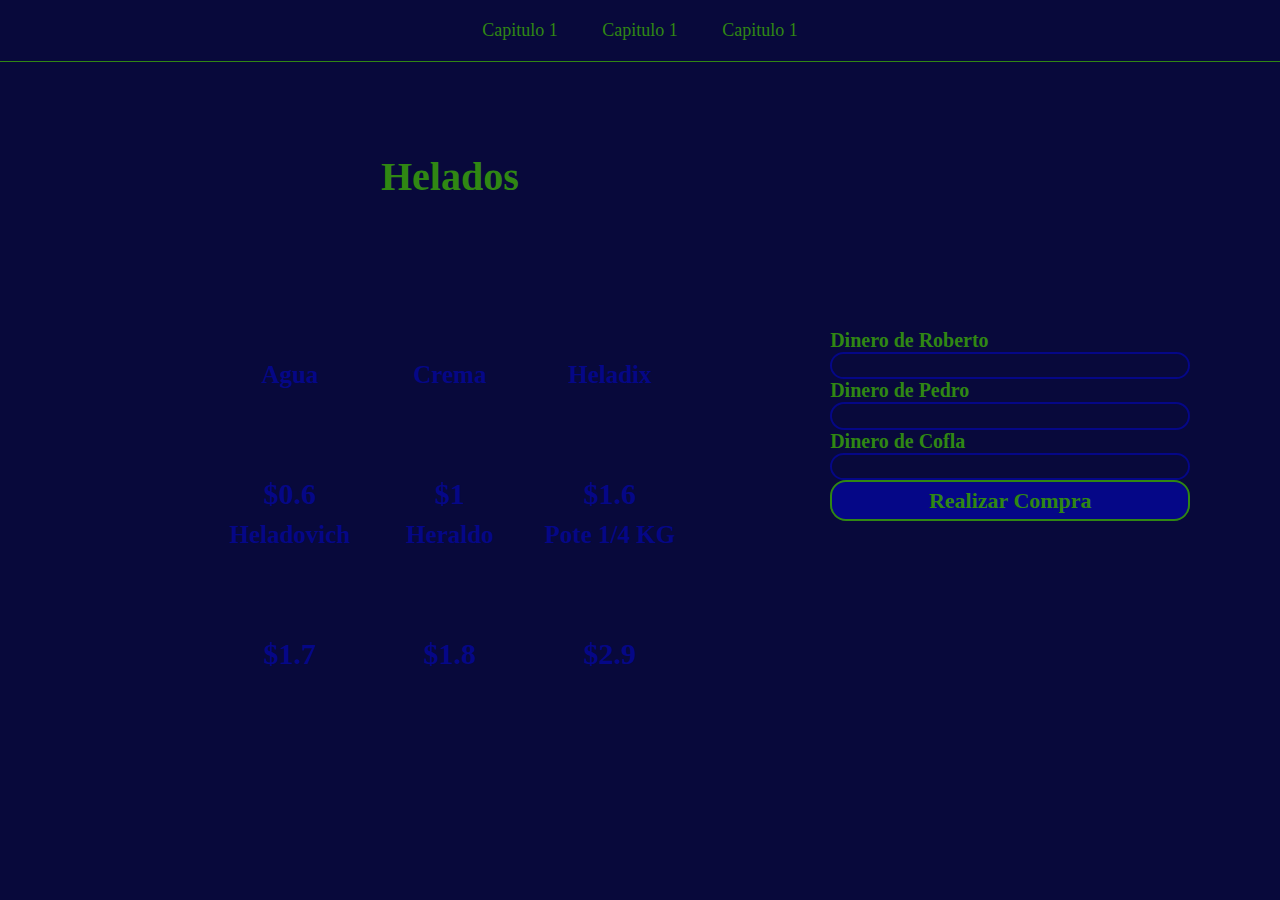
<file: index.html>
<!DOCTYPE html>
<html lang="en">
<head>
    <meta charset="UTF-8">
    <meta http-equiv="X-UA-Compatible" content="IE=edge">
    <meta name="viewport" content="width=device-width, initial-scale=1.0">
    <title>Curso Javascript Dalto</title>
    
    <link rel="stylesheet" href="./css/style.css">
    <link rel="stylesheet" href="./css/normalize.css">
</head>
<body>
    <header>
        <nav class="nav-container">
            <a href="#cap1"> Capitulo 1 </a>
            <a href="#cap2"> Capitulo 1 </a>
            <a href="#cap3"> Capitulo 1 </a>
        </nav>
    </header>
    
    <main>
        <section id="cap1">
            <div class="grid__container">
                <h2>Helados</h2>
                <div class="grid__cards">
                    
                    <div class="grid__card">
                        <h3>Agua</h3>
                        <p>$0.6</p>
                    </div>
                    <div class="grid__card">
                        <h3>Crema</h3>
                        <p>$1</p>
                    </div>
                    <div class="grid__card">
                        <h3>Heladix</h3>
                        <p>$1.6</p>
                    </div>
                    <div class="grid__card">
                        <h3>Heladovich</h3>
                        <p>$1.7</p>
                    </div>
                    <div class="grid__card">
                        <h3>Heraldo</h3>
                        <p>$1.8</p>
                    </div>
                    <div class="grid__card">
                        <h3>Pote 1/4 KG</h3>
                        <p>$2.9</p>
                    </div>
                </div>
            </div>
            <div class="form__container">
                <form>
                    <label for="roberto">Dinero de Roberto</label>
                    <input id="roberto" type="number">
                    <label for="pedro">Dinero de Pedro</label>
                    <input id="pedro" type="number">
                    <label for="cofla">Dinero de Cofla</label>
                    <input  id="cofla" type="number">
                    <button class="btn" onclick="mostrarResultados()" type="button" >Realizar Compra</button>
                    <p id="result1"></p>
                    <p id="result2"></p>
                    <p id="result3"></p>
                </form>
            </div>
        </section>
        
    </main>
    <script src="./javascript/script.js"></script>
</body>
</html>
</file>
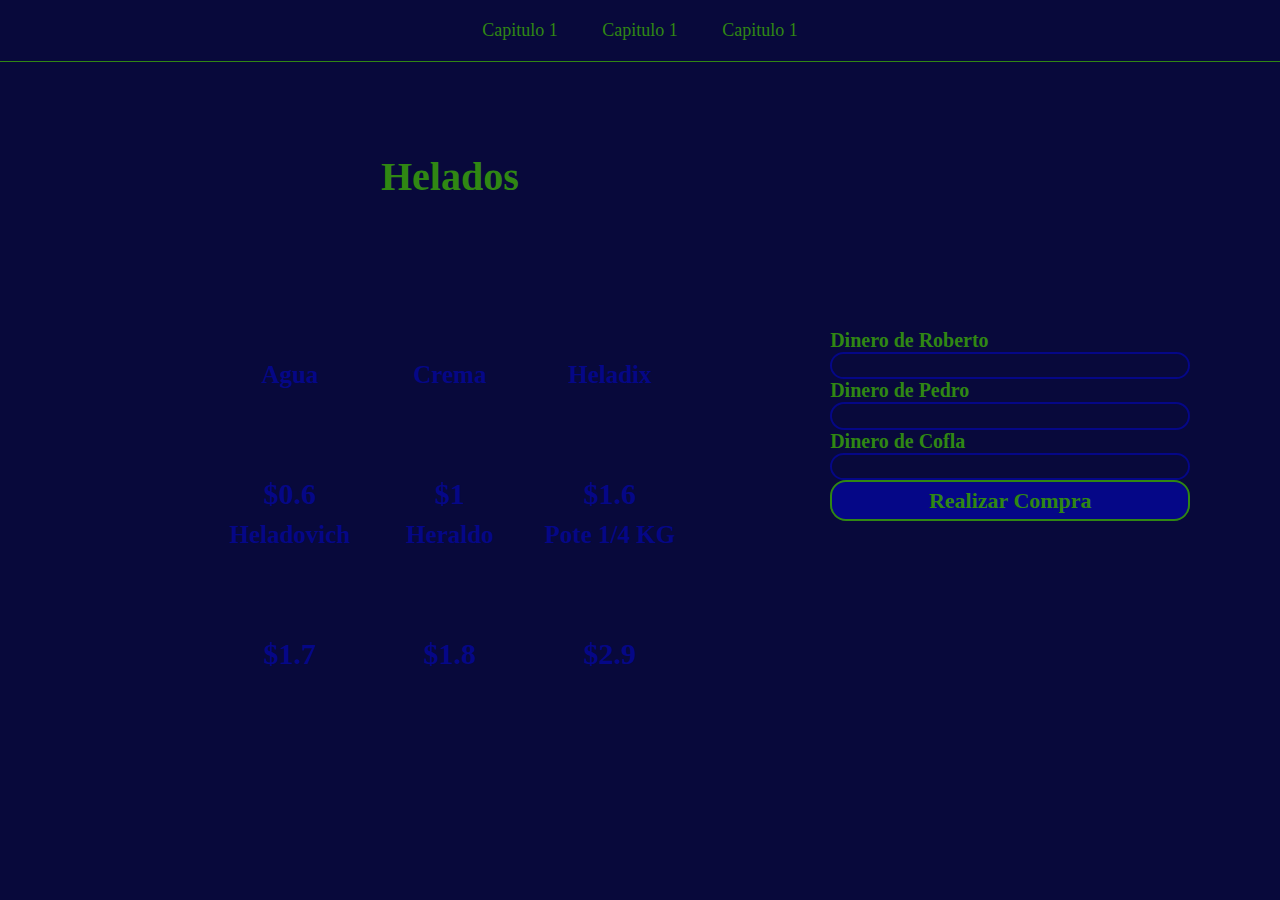
<file: capitulo1.html>
<!DOCTYPE html>
<html lang="en">
<head>
    <meta charset="UTF-8">
    <meta http-equiv="X-UA-Compatible" content="IE=edge">
    <meta name="viewport" content="width=device-width, initial-scale=1.0">
    <title>Curso Javascript Dalto</title>
    
    <link rel="stylesheet" href="./css/style.css">
    <link rel="stylesheet" href="./css/normalize.css">
</head>
<body>
    <header>
        <nav class="nav-container">
            <a href="#cap1"> Capitulo 1 </a>
            <a href="#cap2"> Capitulo 1 </a>
            <a href="#cap3"> Capitulo 1 </a>
        </nav>
    </header>
    
    <main>
        <section id="cap1">
            <div class="grid__container">
                <h2>Helados</h2>
                <div class="grid__cards">
                    
                    <div class="grid__card">
                        <h3>Agua</h3>
                        <p>$0.6</p>
                    </div>
                    <div class="grid__card">
                        <h3>Crema</h3>
                        <p>$1</p>
                    </div>
                    <div class="grid__card">
                        <h3>Heladix</h3>
                        <p>$1.6</p>
                    </div>
                    <div class="grid__card">
                        <h3>Heladovich</h3>
                        <p>$1.7</p>
                    </div>
                    <div class="grid__card">
                        <h3>Heraldo</h3>
                        <p>$1.8</p>
                    </div>
                    <div class="grid__card">
                        <h3>Pote 1/4 KG</h3>
                        <p>$2.9</p>
                    </div>
                </div>
            </div>
            <div class="form__container">
                <form>
                    <label for="roberto">Dinero de Roberto</label>
                    <input id="roberto" type="number">
                    <label for="pedro">Dinero de Pedro</label>
                    <input id="pedro" type="number">
                    <label for="cofla">Dinero de Cofla</label>
                    <input  id="cofla" type="number">
                    <button class="btn" onclick="mostrarResultados()" type="button" >Realizar Compra</button>
                    <p id="result1"></p>
                    <p id="result2"></p>
                    <p id="result3"></p>
                </form>
            </div>
        </section>
        
    </main>
    <script src="./javascript/capitulo1.js"></script>
</body>
</html>
</file>
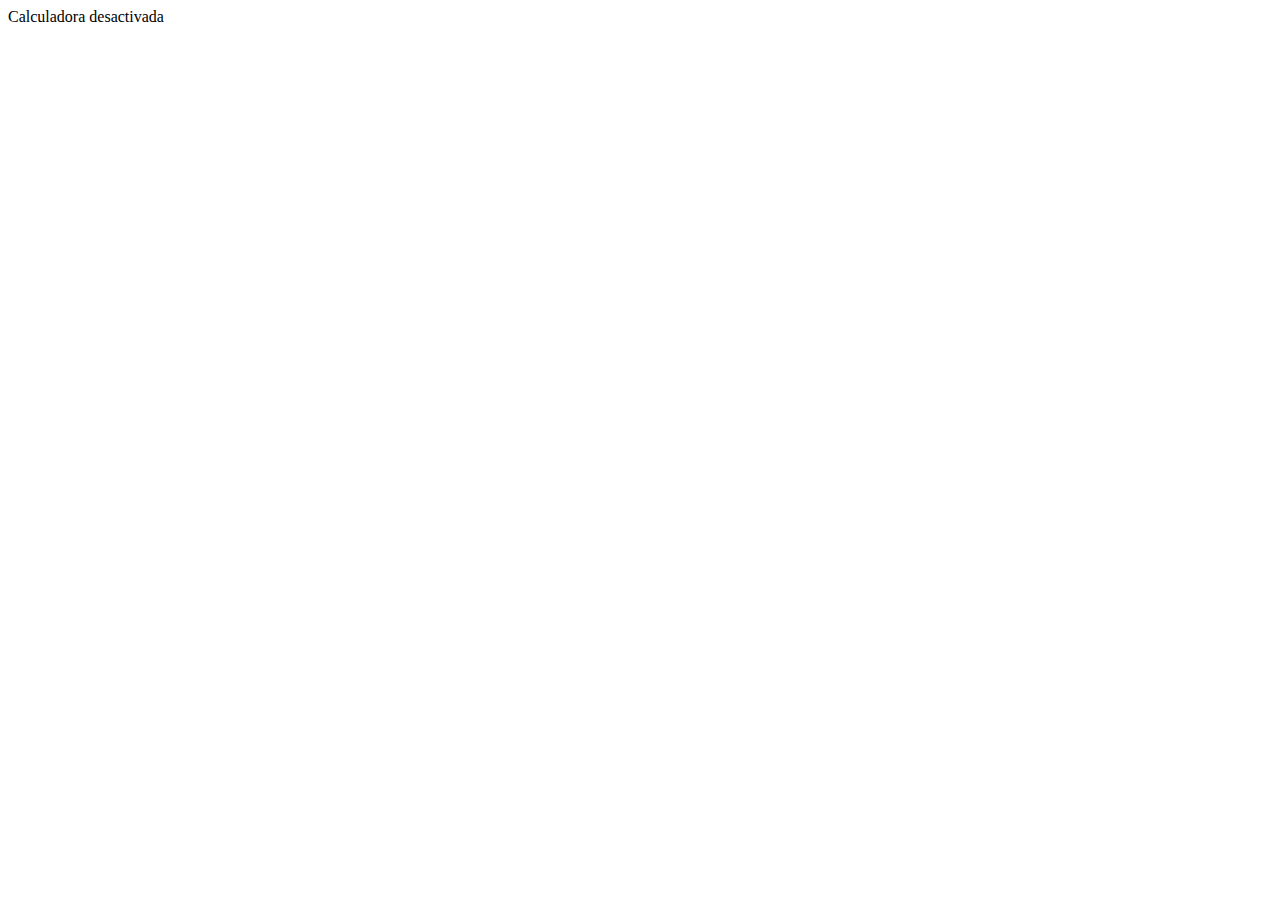
<file: capitulo2.html>
<!DOCTYPE html>
<html lang="en">
<head>
    
    <meta charset="UTF-8">
    <meta http-equiv="X-UA-Compatible" content="IE=edge">
    <meta name="viewport" content="width=device-width, initial-scale=1.0">
    <title>capitulo 2</title>
</head>
<body>
    
    <script src="./javascript/capitulo2-1.js"></script>
    <script src="./javascript/capitulo2-2.js"></script>
    <script src="./javascript/capitulo2-3.js"></script>
</body>
</html>
</file>
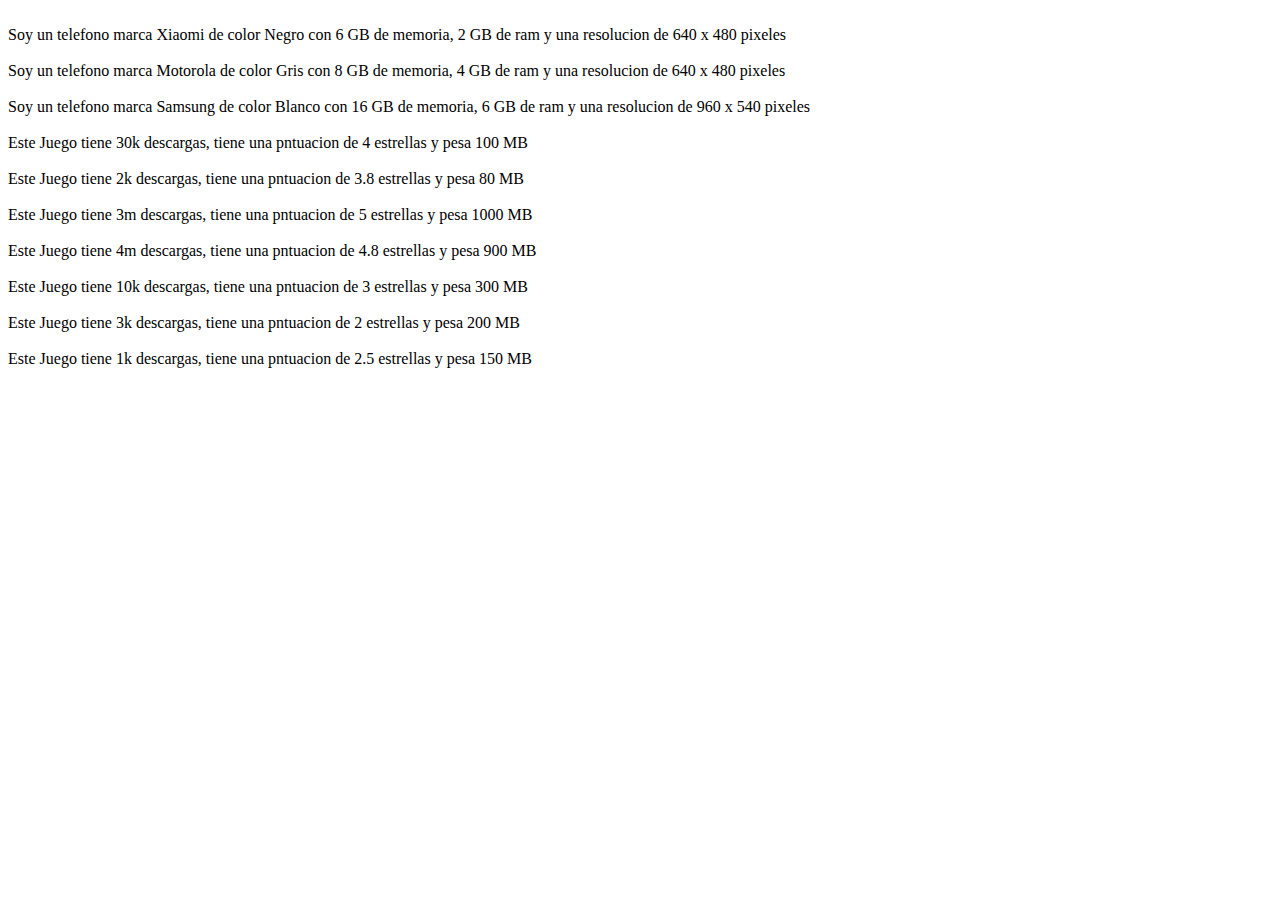
<file: capitulo3.html>
<!DOCTYPE html>
<html lang="en">
<head>
    <meta charset="UTF-8">
    <meta http-equiv="X-UA-Compatible" content="IE=edge">
    <meta name="viewport" content="width=device-width, initial-scale=1.0">
    <title>Capitulo 3</title>
</head>
<body>

    <script src="./javascript/capitulo3.js"></script>
</body>
</html>
</file>
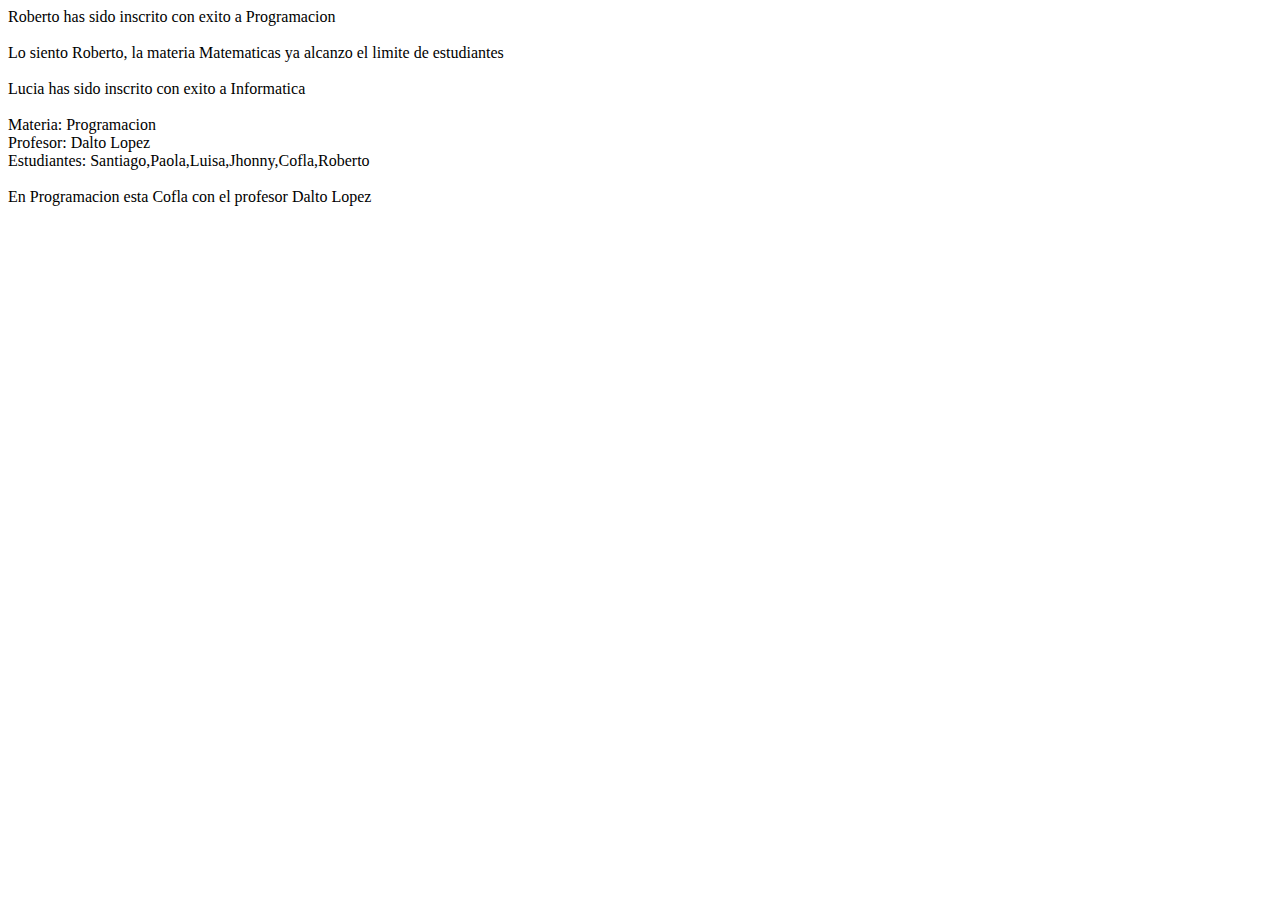
<file: capitulo4.html>
<!DOCTYPE html>
<html lang="en">
<head>
    <meta charset="UTF-8">
    <meta http-equiv="X-UA-Compatible" content="IE=edge">
    <meta name="viewport" content="width=device-width, initial-scale=1.0">
    <title>Document</title>
</head>
<body>
    <script src="./javascript/capitulo4-1.js"></script>
</body>
</html>
</file>
<file: css/style.css>
:root{
    --color-bg: #08093B;
    --green1: #308713;
    --green2: #163B0A;
    --blue: #050787;
}

body{
    background-color: var(--color-bg)
}   
html{
    font-size: 62.5%;
    scroll-behavior: smooth;
}
section{
    padding: 8rem 7%;
    height: 100vh;
    
}
header{
    position: fixed;
    top: 0;
    left: 0;
    right: 0;
    z-index: 2;
    display: flex; 
    align-items: center;
    justify-content: center;
    padding: 2rem 7%;
    background: var(--color-bg);
    border-bottom: 1px solid var(--green1);
}
.nav-container a{
    margin: 0 2rem;
    font-size: 1.8rem;
    color: var(--green1);
    text-decoration: none;
    transition:all 0.6s;
}
.nav-container a:hover{
    padding-bottom: .4rem;
    color: #fff;
    border-bottom: .1rem solid #fff;
}

/* Capitulo 1 */
#cap1{
    display: grid;
    grid-template-columns: 2fr 1fr;
    gap: 2rem;
    place-items: center;
}
.grid__container{
    width: 100%;
    height: 80%;
    text-align: center;
}
.grid__container h2{
    margin-bottom: 2rem;
    font-size: 4rem;
    color: var(--green1);
}
.grid__cards{
    width: 100%;
    height: 100%;
    display: grid;
    place-content: center;
    gap: 1rem;
    grid-template-columns: repeat(3, 15rem);
    grid-template-rows: repeat(2, 15rem);
}
.grid__card{
    border-radius: 1rem;
    background: url('https://images.pexels.com/photos/1362534/pexels-photo-1362534.jpeg?auto=compress&cs=tinysrgb&w=1260&h=750&dpr=1') center/cover no-repeat;
    display: flex;
    flex-direction: column;
    justify-content: space-between;
    text-align: center;
}
.grid__card h3{
    font-weight: 900;
    font-size: 2.5rem;
    color: var(--blue);
}
.grid__card p{
    font-size: 3rem;
    color: var(--blue);
    font-weight: 900;
}
.form__container{
    width: 100%;
    height: 100%;
}
.form__container form{
    width: 100%;
    height: 100%;
    display: flex;
    flex-direction: column;
    justify-content: center;
}
label{
    color: var(--green1);
    font-size: 2rem;
    font-weight: 700;
}
input{
    color: var(--blue);
    background: transparent;
    border: .2rem solid var(--blue);
    border-radius: 1.6rem;
    width: 100%;
    padding: .6rem;
    margin-bottom: 2rem;
    font-size: 2rem;
    font-weight: 700;
}
.btn{
    color: var(--green1);
    background: var(--blue);
    border: .2rem solid var(--green1);
    border-radius: 1.6rem;
    width: 100%;
    padding: .6rem;
    margin-bottom: 2rem;
    font-size: 2.2rem;
    font-weight: 700;
    transition:all 0.6s;
}

.btn:hover{
    background: transparent;
    cursor: pointer;
}
#result1, #result2, #result3{
    margin-bottom: 1rem;
    font-size: 2rem;
    font-weight: 500;
    color: var(--green1);
}
@media screen and (max-width: 920px) {
    #cap1{
        grid-template-columns: 1fr;
        row-gap: 10rem;
    }
}
</file>
